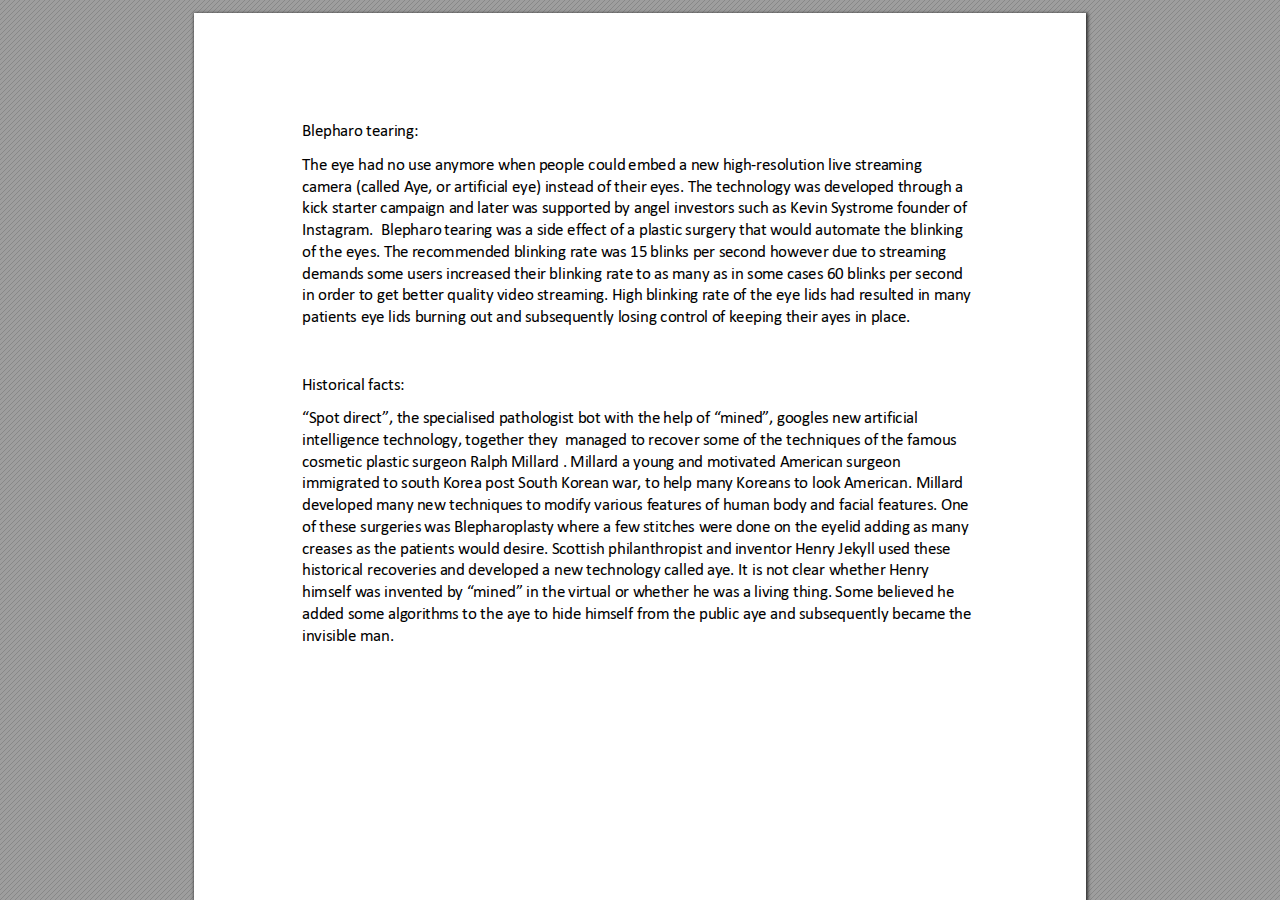
<file: Blepharotearing.html>
<!DOCTYPE html>
<!-- Created by pdf2htmlEX (https://github.com/coolwanglu/pdf2htmlex) -->
<html xmlns="http://www.w3.org/1999/xhtml">
<head>
<meta charset="utf-8"/>
<meta name="generator" content="pdf2htmlEX"/>
<meta http-equiv="X-UA-Compatible" content="IE=edge,chrome=1"/>
<style type="text/css">
/*! 
 * Base CSS for pdf2htmlEX
 * Copyright 2012,2013 Lu Wang <coolwanglu@gmail.com> 
 * https://github.com/coolwanglu/pdf2htmlEX/blob/master/share/LICENSE
 */#sidebar{position:absolute;top:0;left:0;bottom:0;width:250px;padding:0;margin:0;overflow:auto}#page-container{position:absolute;top:0;left:0;margin:0;padding:0;border:0}@media screen{#sidebar.opened+#page-container{left:250px}#page-container{bottom:0;right:0;overflow:auto}.loading-indicator{display:none}.loading-indicator.active{display:block;position:absolute;width:64px;height:64px;top:50%;left:50%;margin-top:-32px;margin-left:-32px}.loading-indicator img{position:absolute;top:0;left:0;bottom:0;right:0}}@media print{@page{margin:0}html{margin:0}body{margin:0;-webkit-print-color-adjust:exact}#sidebar{display:none}#page-container{width:auto;height:auto;overflow:visible;background-color:transparent}.d{display:none}}.pf{position:relative;background-color:white;overflow:hidden;margin:0;border:0}.pc{position:absolute;border:0;padding:0;margin:0;top:0;left:0;width:100%;height:100%;overflow:hidden;display:block;transform-origin:0 0;-ms-transform-origin:0 0;-webkit-transform-origin:0 0}.pc.opened{display:block}.bf{position:absolute;border:0;margin:0;top:0;bottom:0;width:100%;height:100%;-ms-user-select:none;-moz-user-select:none;-webkit-user-select:none;user-select:none}.bi{position:absolute;border:0;margin:0;-ms-user-select:none;-moz-user-select:none;-webkit-user-select:none;user-select:none}@media print{.pf{margin:0;box-shadow:none;page-break-after:always;page-break-inside:avoid}@-moz-document url-prefix(){.pf{overflow:visible;border:1px solid #fff}.pc{overflow:visible}}}.c{position:absolute;border:0;padding:0;margin:0;overflow:hidden;display:block}.t{position:absolute;white-space:pre;font-size:1px;transform-origin:0 100%;-ms-transform-origin:0 100%;-webkit-transform-origin:0 100%;unicode-bidi:bidi-override;-moz-font-feature-settings:"liga" 0}.t:after{content:''}.t:before{content:'';display:inline-block}.t span{position:relative;unicode-bidi:bidi-override}._{display:inline-block;color:transparent;z-index:-1}::selection{background:rgba(127,255,255,0.4)}::-moz-selection{background:rgba(127,255,255,0.4)}.pi{display:none}.d{position:absolute;transform-origin:0 100%;-ms-transform-origin:0 100%;-webkit-transform-origin:0 100%}.it{border:0;background-color:rgba(255,255,255,0.0)}.ir:hover{cursor:pointer}</style>
<style type="text/css">
/*! 
 * Fancy styles for pdf2htmlEX
 * Copyright 2012,2013 Lu Wang <coolwanglu@gmail.com> 
 * https://github.com/coolwanglu/pdf2htmlEX/blob/master/share/LICENSE
 */@keyframes fadein{from{opacity:0}to{opacity:1}}@-webkit-keyframes fadein{from{opacity:0}to{opacity:1}}@keyframes swing{0{transform:rotate(0)}10%{transform:rotate(0)}90%{transform:rotate(720deg)}100%{transform:rotate(720deg)}}@-webkit-keyframes swing{0{-webkit-transform:rotate(0)}10%{-webkit-transform:rotate(0)}90%{-webkit-transform:rotate(720deg)}100%{-webkit-transform:rotate(720deg)}}@media screen{#sidebar{background-color:#2f3236;background-image:url("[data-uri]")}#outline{font-family:Georgia,Times,"Times New Roman",serif;font-size:13px;margin:2em 1em}#outline ul{padding:0}#outline li{list-style-type:none;margin:1em 0}#outline li>ul{margin-left:1em}#outline a,#outline a:visited,#outline a:hover,#outline a:active{line-height:1.2;color:#e8e8e8;text-overflow:ellipsis;white-space:nowrap;text-decoration:none;display:block;overflow:hidden;outline:0}#outline a:hover{color:#0cf}#page-container{background-color:#9e9e9e;background-image:url("[data-uri]");-webkit-transition:left 500ms;transition:left 500ms}.pf{margin:13px auto;box-shadow:1px 1px 3px 1px #333;border-collapse:separate}.pc.opened{-webkit-animation:fadein 100ms;animation:fadein 100ms}.loading-indicator.active{-webkit-animation:swing 1.5s ease-in-out .01s infinite alternate none;animation:swing 1.5s ease-in-out .01s infinite alternate none}.checked{background:no-repeat url([data-uri])}}</style>
<style type="text/css">
.ff0{font-family:sans-serif;visibility:hidden;}
@font-face{font-family:ff1;src:url('[data-uri]')format("woff");}.ff1{font-family:ff1;line-height:0.982910;font-style:normal;font-weight:normal;visibility:visible;}
@font-face{font-family:ff2;src:url('[data-uri]')format("woff");}.ff2{font-family:ff2;line-height:0.982910;font-style:normal;font-weight:normal;visibility:visible;}
.m0{transform:matrix(0.375000,0.000000,0.000000,0.375000,0,0);-ms-transform:matrix(0.375000,0.000000,0.000000,0.375000,0,0);-webkit-transform:matrix(0.375000,0.000000,0.000000,0.375000,0,0);}
.v0{vertical-align:0.000000px;}
.ls0{letter-spacing:0.000000px;}
.sc_{text-shadow:none;}
.sc0{text-shadow:-0.015em 0 transparent,0 0.015em transparent,0.015em 0 transparent,0 -0.015em  transparent;}
@media screen and (-webkit-min-device-pixel-ratio:0){
.sc_{-webkit-text-stroke:0px transparent;}
.sc0{-webkit-text-stroke:0.015em transparent;text-shadow:none;}
}
.ws0{word-spacing:0.000000px;}
._0{margin-left:-1.137280px;}
.fc0{color:rgb(0,0,0);}
.fs0{font-size:44.160000px;}
.y0{bottom:0.000000px;}
.y16{bottom:634.605000px;}
.y15{bottom:656.385000px;}
.y14{bottom:678.165000px;}
.y13{bottom:699.945000px;}
.y12{bottom:721.545000px;}
.y11{bottom:743.325000px;}
.y10{bottom:765.105000px;}
.yf{bottom:786.885000px;}
.ye{bottom:808.665000px;}
.yd{bottom:830.265000px;}
.yc{bottom:852.045000px;}
.yb{bottom:885.750000px;}
.ya{bottom:919.590000px;}
.y9{bottom:953.250000px;}
.y8{bottom:975.030000px;}
.y7{bottom:996.810000px;}
.y6{bottom:1018.590000px;}
.y5{bottom:1040.190000px;}
.y4{bottom:1061.970000px;}
.y3{bottom:1083.750000px;}
.y2{bottom:1105.530000px;}
.y1{bottom:1139.220000px;}
.h1{height:35.535000px;}
.h0{height:1262.880000px;}
.w1{width:892.979987px;}
.w0{width:892.980000px;}
.x0{left:0.000013px;}
.x1{left:108.035987px;}
@media print{
.v0{vertical-align:0.000000pt;}
.ls0{letter-spacing:0.000000pt;}
.ws0{word-spacing:0.000000pt;}
._0{margin-left:-1.010916pt;}
.fs0{font-size:39.253333pt;}
.y0{bottom:0.000000pt;}
.y16{bottom:564.093333pt;}
.y15{bottom:583.453333pt;}
.y14{bottom:602.813333pt;}
.y13{bottom:622.173333pt;}
.y12{bottom:641.373333pt;}
.y11{bottom:660.733333pt;}
.y10{bottom:680.093333pt;}
.yf{bottom:699.453333pt;}
.ye{bottom:718.813333pt;}
.yd{bottom:738.013333pt;}
.yc{bottom:757.373333pt;}
.yb{bottom:787.333333pt;}
.ya{bottom:817.413333pt;}
.y9{bottom:847.333333pt;}
.y8{bottom:866.693333pt;}
.y7{bottom:886.053333pt;}
.y6{bottom:905.413333pt;}
.y5{bottom:924.613333pt;}
.y4{bottom:943.973333pt;}
.y3{bottom:963.333333pt;}
.y2{bottom:982.693333pt;}
.y1{bottom:1012.640000pt;}
.h1{height:31.586667pt;}
.h0{height:1122.560000pt;}
.w1{width:793.759988pt;}
.w0{width:793.760000pt;}
.x0{left:0.000012pt;}
.x1{left:96.031988pt;}
}
</style>
<script>
/*
 Copyright 2012 Mozilla Foundation 
 Copyright 2013 Lu Wang <coolwanglu@gmail.com>
 Apachine License Version 2.0 
*/
(function(){function b(a,b,e,f){var c=(a.className||"").split(/\s+/g);""===c[0]&&c.shift();var d=c.indexOf(b);0>d&&e&&c.push(b);0<=d&&f&&c.splice(d,1);a.className=c.join(" ");return 0<=d}if(!("classList"in document.createElement("div"))){var e={add:function(a){b(this.element,a,!0,!1)},contains:function(a){return b(this.element,a,!1,!1)},remove:function(a){b(this.element,a,!1,!0)},toggle:function(a){b(this.element,a,!0,!0)}};Object.defineProperty(HTMLElement.prototype,"classList",{get:function(){if(this._classList)return this._classList;
var a=Object.create(e,{element:{value:this,writable:!1,enumerable:!0}});Object.defineProperty(this,"_classList",{value:a,writable:!1,enumerable:!1});return a},enumerable:!0})}})();
</script>
<script>
(function(){/*
 pdf2htmlEX.js: Core UI functions for pdf2htmlEX 
 Copyright 2012,2013 Lu Wang <coolwanglu@gmail.com> and other contributors 
 https://github.com/coolwanglu/pdf2htmlEX/blob/master/share/LICENSE 
*/
var pdf2htmlEX=window.pdf2htmlEX=window.pdf2htmlEX||{},CSS_CLASS_NAMES={page_frame:"pf",page_content_box:"pc",page_data:"pi",background_image:"bi",link:"l",input_radio:"ir",__dummy__:"no comma"},DEFAULT_CONFIG={container_id:"page-container",sidebar_id:"sidebar",outline_id:"outline",loading_indicator_cls:"loading-indicator",preload_pages:3,render_timeout:100,scale_step:0.9,key_handler:!0,hashchange_handler:!0,view_history_handler:!0,__dummy__:"no comma"},EPS=1E-6;
function invert(a){var b=a[0]*a[3]-a[1]*a[2];return[a[3]/b,-a[1]/b,-a[2]/b,a[0]/b,(a[2]*a[5]-a[3]*a[4])/b,(a[1]*a[4]-a[0]*a[5])/b]}function transform(a,b){return[a[0]*b[0]+a[2]*b[1]+a[4],a[1]*b[0]+a[3]*b[1]+a[5]]}function get_page_number(a){return parseInt(a.getAttribute("data-page-no"),16)}function disable_dragstart(a){for(var b=0,c=a.length;b<c;++b)a[b].addEventListener("dragstart",function(){return!1},!1)}
function clone_and_extend_objs(a){for(var b={},c=0,e=arguments.length;c<e;++c){var h=arguments[c],d;for(d in h)h.hasOwnProperty(d)&&(b[d]=h[d])}return b}
function Page(a){if(a){this.shown=this.loaded=!1;this.page=a;this.num=get_page_number(a);this.original_height=a.clientHeight;this.original_width=a.clientWidth;var b=a.getElementsByClassName(CSS_CLASS_NAMES.page_content_box)[0];b&&(this.content_box=b,this.original_scale=this.cur_scale=this.original_height/b.clientHeight,this.page_data=JSON.parse(a.getElementsByClassName(CSS_CLASS_NAMES.page_data)[0].getAttribute("data-data")),this.ctm=this.page_data.ctm,this.ictm=invert(this.ctm),this.loaded=!0)}}
Page.prototype={hide:function(){this.loaded&&this.shown&&(this.content_box.classList.remove("opened"),this.shown=!1)},show:function(){this.loaded&&!this.shown&&(this.content_box.classList.add("opened"),this.shown=!0)},rescale:function(a){this.cur_scale=0===a?this.original_scale:a;this.loaded&&(a=this.content_box.style,a.msTransform=a.webkitTransform=a.transform="scale("+this.cur_scale.toFixed(3)+")");a=this.page.style;a.height=this.original_height*this.cur_scale+"px";a.width=this.original_width*this.cur_scale+
"px"},view_position:function(){var a=this.page,b=a.parentNode;return[b.scrollLeft-a.offsetLeft-a.clientLeft,b.scrollTop-a.offsetTop-a.clientTop]},height:function(){return this.page.clientHeight},width:function(){return this.page.clientWidth}};function Viewer(a){this.config=clone_and_extend_objs(DEFAULT_CONFIG,0<arguments.length?a:{});this.pages_loading=[];this.init_before_loading_content();var b=this;document.addEventListener("DOMContentLoaded",function(){b.init_after_loading_content()},!1)}
Viewer.prototype={scale:1,cur_page_idx:0,first_page_idx:0,init_before_loading_content:function(){this.pre_hide_pages()},initialize_radio_button:function(){for(var a=document.getElementsByClassName(CSS_CLASS_NAMES.input_radio),b=0;b<a.length;b++)a[b].addEventListener("click",function(){this.classList.toggle("checked")})},init_after_loading_content:function(){this.sidebar=document.getElementById(this.config.sidebar_id);this.outline=document.getElementById(this.config.outline_id);this.container=document.getElementById(this.config.container_id);
this.loading_indicator=document.getElementsByClassName(this.config.loading_indicator_cls)[0];for(var a=!0,b=this.outline.childNodes,c=0,e=b.length;c<e;++c)if("ul"===b[c].nodeName.toLowerCase()){a=!1;break}a||this.sidebar.classList.add("opened");this.find_pages();if(0!=this.pages.length){disable_dragstart(document.getElementsByClassName(CSS_CLASS_NAMES.background_image));this.config.key_handler&&this.register_key_handler();var h=this;this.config.hashchange_handler&&window.addEventListener("hashchange",
function(a){h.navigate_to_dest(document.location.hash.substring(1))},!1);this.config.view_history_handler&&window.addEventListener("popstate",function(a){a.state&&h.navigate_to_dest(a.state)},!1);this.container.addEventListener("scroll",function(){h.update_page_idx();h.schedule_render(!0)},!1);[this.container,this.outline].forEach(function(a){a.addEventListener("click",h.link_handler.bind(h),!1)});this.initialize_radio_button();this.render()}},find_pages:function(){for(var a=[],b={},c=this.container.childNodes,
e=0,h=c.length;e<h;++e){var d=c[e];d.nodeType===Node.ELEMENT_NODE&&d.classList.contains(CSS_CLASS_NAMES.page_frame)&&(d=new Page(d),a.push(d),b[d.num]=a.length-1)}this.pages=a;this.page_map=b},load_page:function(a,b,c){var e=this.pages;if(!(a>=e.length||(e=e[a],e.loaded||this.pages_loading[a]))){var e=e.page,h=e.getAttribute("data-page-url");if(h){this.pages_loading[a]=!0;var d=e.getElementsByClassName(this.config.loading_indicator_cls)[0];"undefined"===typeof d&&(d=this.loading_indicator.cloneNode(!0),
d.classList.add("active"),e.appendChild(d));var f=this,g=new XMLHttpRequest;g.open("GET",h,!0);g.onload=function(){if(200===g.status||0===g.status){var b=document.createElement("div");b.innerHTML=g.responseText;for(var d=null,b=b.childNodes,e=0,h=b.length;e<h;++e){var p=b[e];if(p.nodeType===Node.ELEMENT_NODE&&p.classList.contains(CSS_CLASS_NAMES.page_frame)){d=p;break}}b=f.pages[a];f.container.replaceChild(d,b.page);b=new Page(d);f.pages[a]=b;b.hide();b.rescale(f.scale);disable_dragstart(d.getElementsByClassName(CSS_CLASS_NAMES.background_image));
f.schedule_render(!1);c&&c(b)}delete f.pages_loading[a]};g.send(null)}void 0===b&&(b=this.config.preload_pages);0<--b&&(f=this,setTimeout(function(){f.load_page(a+1,b)},0))}},pre_hide_pages:function(){var a="@media screen{."+CSS_CLASS_NAMES.page_content_box+"{display:none;}}",b=document.createElement("style");b.styleSheet?b.styleSheet.cssText=a:b.appendChild(document.createTextNode(a));document.head.appendChild(b)},render:function(){for(var a=this.container,b=a.scrollTop,c=a.clientHeight,a=b-c,b=
b+c+c,c=this.pages,e=0,h=c.length;e<h;++e){var d=c[e],f=d.page,g=f.offsetTop+f.clientTop,f=g+f.clientHeight;g<=b&&f>=a?d.loaded?d.show():this.load_page(e):d.hide()}},update_page_idx:function(){var a=this.pages,b=a.length;if(!(2>b)){for(var c=this.container,e=c.scrollTop,c=e+c.clientHeight,h=-1,d=b,f=d-h;1<f;){var g=h+Math.floor(f/2),f=a[g].page;f.offsetTop+f.clientTop+f.clientHeight>=e?d=g:h=g;f=d-h}this.first_page_idx=d;for(var g=h=this.cur_page_idx,k=0;d<b;++d){var f=a[d].page,l=f.offsetTop+f.clientTop,
f=f.clientHeight;if(l>c)break;f=(Math.min(c,l+f)-Math.max(e,l))/f;if(d===h&&Math.abs(f-1)<=EPS){g=h;break}f>k&&(k=f,g=d)}this.cur_page_idx=g}},schedule_render:function(a){if(void 0!==this.render_timer){if(!a)return;clearTimeout(this.render_timer)}var b=this;this.render_timer=setTimeout(function(){delete b.render_timer;b.render()},this.config.render_timeout)},register_key_handler:function(){var a=this;window.addEventListener("DOMMouseScroll",function(b){if(b.ctrlKey){b.preventDefault();var c=a.container,
e=c.getBoundingClientRect(),c=[b.clientX-e.left-c.clientLeft,b.clientY-e.top-c.clientTop];a.rescale(Math.pow(a.config.scale_step,b.detail),!0,c)}},!1);window.addEventListener("keydown",function(b){var c=!1,e=b.ctrlKey||b.metaKey,h=b.altKey;switch(b.keyCode){case 61:case 107:case 187:e&&(a.rescale(1/a.config.scale_step,!0),c=!0);break;case 173:case 109:case 189:e&&(a.rescale(a.config.scale_step,!0),c=!0);break;case 48:e&&(a.rescale(0,!1),c=!0);break;case 33:h?a.scroll_to(a.cur_page_idx-1):a.container.scrollTop-=
a.container.clientHeight;c=!0;break;case 34:h?a.scroll_to(a.cur_page_idx+1):a.container.scrollTop+=a.container.clientHeight;c=!0;break;case 35:a.container.scrollTop=a.container.scrollHeight;c=!0;break;case 36:a.container.scrollTop=0,c=!0}c&&b.preventDefault()},!1)},rescale:function(a,b,c){var e=this.scale;this.scale=a=0===a?1:b?e*a:a;c||(c=[0,0]);b=this.container;c[0]+=b.scrollLeft;c[1]+=b.scrollTop;for(var h=this.pages,d=h.length,f=this.first_page_idx;f<d;++f){var g=h[f].page;if(g.offsetTop+g.clientTop>=
c[1])break}g=f-1;0>g&&(g=0);var g=h[g].page,k=g.clientWidth,f=g.clientHeight,l=g.offsetLeft+g.clientLeft,m=c[0]-l;0>m?m=0:m>k&&(m=k);k=g.offsetTop+g.clientTop;c=c[1]-k;0>c?c=0:c>f&&(c=f);for(f=0;f<d;++f)h[f].rescale(a);b.scrollLeft+=m/e*a+g.offsetLeft+g.clientLeft-m-l;b.scrollTop+=c/e*a+g.offsetTop+g.clientTop-c-k;this.schedule_render(!0)},fit_width:function(){var a=this.cur_page_idx;this.rescale(this.container.clientWidth/this.pages[a].width(),!0);this.scroll_to(a)},fit_height:function(){var a=this.cur_page_idx;
this.rescale(this.container.clientHeight/this.pages[a].height(),!0);this.scroll_to(a)},get_containing_page:function(a){for(;a;){if(a.nodeType===Node.ELEMENT_NODE&&a.classList.contains(CSS_CLASS_NAMES.page_frame)){a=get_page_number(a);var b=this.page_map;return a in b?this.pages[b[a]]:null}a=a.parentNode}return null},link_handler:function(a){var b=a.target,c=b.getAttribute("data-dest-detail");if(c){if(this.config.view_history_handler)try{var e=this.get_current_view_hash();window.history.replaceState(e,
"","#"+e);window.history.pushState(c,"","#"+c)}catch(h){}this.navigate_to_dest(c,this.get_containing_page(b));a.preventDefault()}},navigate_to_dest:function(a,b){try{var c=JSON.parse(a)}catch(e){return}if(c instanceof Array){var h=c[0],d=this.page_map;if(h in d){for(var f=d[h],h=this.pages[f],d=2,g=c.length;d<g;++d){var k=c[d];if(null!==k&&"number"!==typeof k)return}for(;6>c.length;)c.push(null);var g=b||this.pages[this.cur_page_idx],d=g.view_position(),d=transform(g.ictm,[d[0],g.height()-d[1]]),
g=this.scale,l=[0,0],m=!0,k=!1,n=this.scale;switch(c[1]){case "XYZ":l=[null===c[2]?d[0]:c[2]*n,null===c[3]?d[1]:c[3]*n];g=c[4];if(null===g||0===g)g=this.scale;k=!0;break;case "Fit":case "FitB":l=[0,0];k=!0;break;case "FitH":case "FitBH":l=[0,null===c[2]?d[1]:c[2]*n];k=!0;break;case "FitV":case "FitBV":l=[null===c[2]?d[0]:c[2]*n,0];k=!0;break;case "FitR":l=[c[2]*n,c[5]*n],m=!1,k=!0}if(k){this.rescale(g,!1);var p=this,c=function(a){l=transform(a.ctm,l);m&&(l[1]=a.height()-l[1]);p.scroll_to(f,l)};h.loaded?
c(h):(this.load_page(f,void 0,c),this.scroll_to(f))}}}},scroll_to:function(a,b){var c=this.pages;if(!(0>a||a>=c.length)){c=c[a].view_position();void 0===b&&(b=[0,0]);var e=this.container;e.scrollLeft+=b[0]-c[0];e.scrollTop+=b[1]-c[1]}},get_current_view_hash:function(){var a=[],b=this.pages[this.cur_page_idx];a.push(b.num);a.push("XYZ");var c=b.view_position(),c=transform(b.ictm,[c[0],b.height()-c[1]]);a.push(c[0]/this.scale);a.push(c[1]/this.scale);a.push(this.scale);return JSON.stringify(a)}};
pdf2htmlEX.Viewer=Viewer;})();
</script>
<script>
try{
pdf2htmlEX.defaultViewer = new pdf2htmlEX.Viewer({});
}catch(e){}
</script>
<title></title>
</head>
<body>
<div id="sidebar">
<div id="outline">
</div>
</div>
<div id="page-container">
<div id="pf1" class="pf w0 h0" data-page-no="1"><div class="pc pc1 w0 h0"><div class="c x0 y0 w1 h0"><div class="t m0 x1 h1 y1 ff1 fs0 fc0 sc0 ls0 ws0">Blepharo tearing:<span class="_ _0"></span> </div><div class="t m0 x1 h1 y2 ff1 fs0 fc0 sc0 ls0 ws0">The eye had no us<span class="_ _0"></span>e anymore when<span class="_ _0"></span> people could<span class="_ _0"></span> embed a ne<span class="_ _0"></span>w high-resolution live strea<span class="_ _0"></span>ming </div><div class="t m0 x1 h1 y3 ff1 fs0 fc0 sc0 ls0 ws0">camera (called Ay<span class="_ _0"></span>e, or artificial eye) inst<span class="_ _0"></span>ead of their e<span class="_ _0"></span>yes. The technology <span class="_ _0"></span>was devel<span class="_ _0"></span>oped through a </div><div class="t m0 x1 h1 y4 ff1 fs0 fc0 sc0 ls0 ws0">kick starter ca<span class="_ _0"></span>mpaign and later <span class="_ _0"></span>was supported b<span class="_ _0"></span>y angel investo<span class="_ _0"></span>rs such as Kevin S<span class="_ _0"></span>ystrome found<span class="_ _0"></span>er of </div><div class="t m0 x1 h1 y5 ff1 fs0 fc0 sc0 ls0 ws0">Instagram.  Blepharo<span class="_ _0"></span> tearing was a sid<span class="_ _0"></span>e effect of a plas<span class="_ _0"></span>tic surgery that<span class="_ _0"></span> would aut<span class="_ _0"></span>omate the blinkin<span class="_ _0"></span>g </div><div class="t m0 x1 h1 y6 ff1 fs0 fc0 sc0 ls0 ws0">of the eyes. The r<span class="_ _0"></span>ecommended blin<span class="_ _0"></span>king rate was 15<span class="_ _0"></span> blinks per sec<span class="_ _0"></span>ond however due to strea<span class="_ _0"></span>ming </div><div class="t m0 x1 h1 y7 ff1 fs0 fc0 sc0 ls0 ws0">demands some us<span class="_ _0"></span>ers increased their<span class="_ _0"></span> blinking rate <span class="_ _0"></span>to as many as in so<span class="_ _0"></span>me cases 60 bli<span class="_ _0"></span>nks per second </div><div class="t m0 x1 h1 y8 ff1 fs0 fc0 sc0 ls0 ws0">in order to get b<span class="_ _0"></span>etter quality video <span class="_ _0"></span>streaming. High<span class="_ _0"></span> blinking<span class="_ _0"></span> rate of the eye lids<span class="_ _0"></span> had resulted in man<span class="_ _0"></span>y </div><div class="t m0 x1 h1 y9 ff1 fs0 fc0 sc0 ls0 ws0">patients eye lids bu<span class="_ _0"></span>rning out and subsequ<span class="_ _0"></span>ently losing contr<span class="_ _0"></span>ol of keeping their<span class="_ _0"></span> ayes in place. </div><div class="t m0 x1 h1 ya ff1 fs0 fc0 sc0 ls0 ws0"> </div><div class="t m0 x1 h1 yb ff1 fs0 fc0 sc0 ls0 ws0">Historical facts: <span class="_ _0"></span> </div><div class="t m0 x1 h1 yc ff2 fs0 fc0 sc0 ls0 ws0">“Spot direct”, the sp<span class="_ _0"></span>ecialised <span class="ff1">pathol<span class="_ _0"></span>ogist <span class="ff2">bot with the<span class="_ _0"></span> help of “mined<span class="_ _0"></span>”, googles new ar<span class="_ _0"></span>tificial </span></span></div><div class="t m0 x1 h1 yd ff1 fs0 fc0 sc0 ls0 ws0">intelligence techn<span class="_ _0"></span>ology, together th<span class="_ _0"></span>ey  managed t<span class="_ _0"></span>o recover some <span class="_ _0"></span>of the techniques of the fam<span class="_ _0"></span>ous </div><div class="t m0 x1 h1 ye ff1 fs0 fc0 sc0 ls0 ws0">cosmetic plastic<span class="_ _0"></span> surgeon Ralp<span class="_ _0"></span>h Millard . Millard a you<span class="_ _0"></span>ng and motivated A<span class="_ _0"></span>merica<span class="_ _0"></span>n surgeon </div><div class="t m0 x1 h1 yf ff1 fs0 fc0 sc0 ls0 ws0">immigrated to south <span class="_ _0"></span>Korea post South Kore<span class="_ _0"></span>an war, to <span class="_ _0"></span>help many Koreans<span class="_ _0"></span> to look American. Millar<span class="_ _0"></span>d </div><div class="t m0 x1 h1 y10 ff1 fs0 fc0 sc0 ls0 ws0">developed many<span class="_ _0"></span> new techniqu<span class="_ _0"></span>es to modify various f<span class="_ _0"></span>eatures of human body<span class="_ _0"></span> and facial featur<span class="_ _0"></span>es. One </div><div class="t m0 x1 h1 y11 ff1 fs0 fc0 sc0 ls0 ws0">of these surgeries <span class="_ _0"></span>was Blepharoplasty<span class="_ _0"></span> where a few<span class="_ _0"></span> stitches were done <span class="_ _0"></span>on the eyeli<span class="_ _0"></span>d adding as many </div><div class="t m0 x1 h1 y12 ff1 fs0 fc0 sc0 ls0 ws0">creases as the pati<span class="_ _0"></span>ents would desire. Sc<span class="_ _0"></span>ottish philanthropist and<span class="_ _0"></span> inventor Henr<span class="_ _0"></span>y Jekyll used the<span class="_ _0"></span>se </div><div class="t m0 x1 h1 y13 ff1 fs0 fc0 sc0 ls0 ws0">historical recoveries<span class="_ _0"></span> and devel<span class="_ _0"></span>oped a new techn<span class="_ _0"></span>ology called ay<span class="_ _0"></span>e. It is not clear whether H<span class="_ _0"></span>enry </div><div class="t m0 x1 h1 y14 ff1 fs0 fc0 sc0 ls0 ws0">himself was invent<span class="_ _0"></span>ed by <span class="ff2">“</span>mined<span class="ff2">”</span> in the<span class="_ _0"></span> virtual or wh<span class="_ _0"></span>ether he was a li<span class="_ _0"></span>ving thing. Some belie<span class="_ _0"></span>ved he </div><div class="t m0 x1 h1 y15 ff1 fs0 fc0 sc0 ls0 ws0">added some algorith<span class="_ _0"></span>ms to the ay<span class="_ _0"></span>e to hide hims<span class="_ _0"></span>elf from the pu<span class="_ _0"></span>blic aye and subsequently beca<span class="_ _0"></span>me the </div><div class="t m0 x1 h1 y16 ff1 fs0 fc0 sc0 ls0 ws0">invisible man.    <span class="_ _0"></span> </div></div></div><div class="pi" data-data='{"ctm":[1.500000,0.000000,0.000000,1.500000,0.000000,0.000000]}'></div></div>
</div>
<div class="loading-indicator">
<img alt="" src="[data-uri]"/>
</div>
</body>
</html>
</file>
